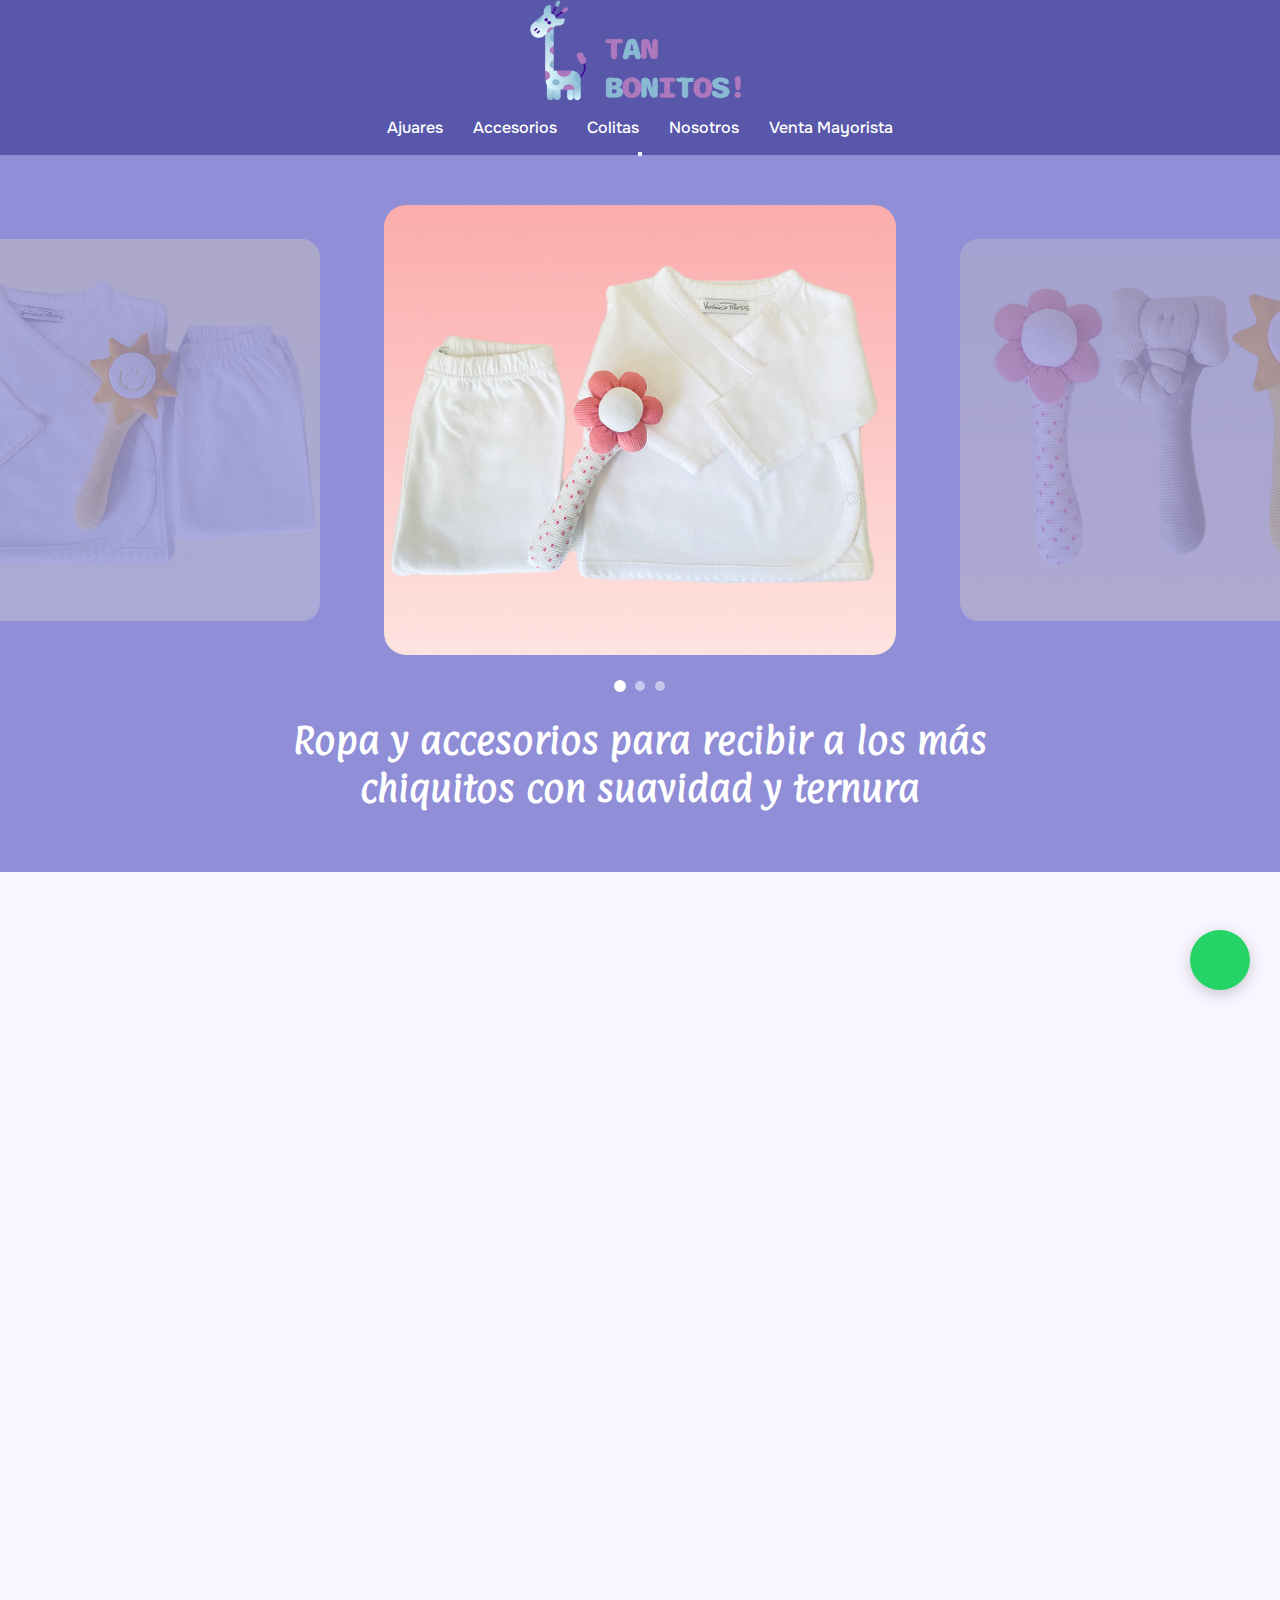
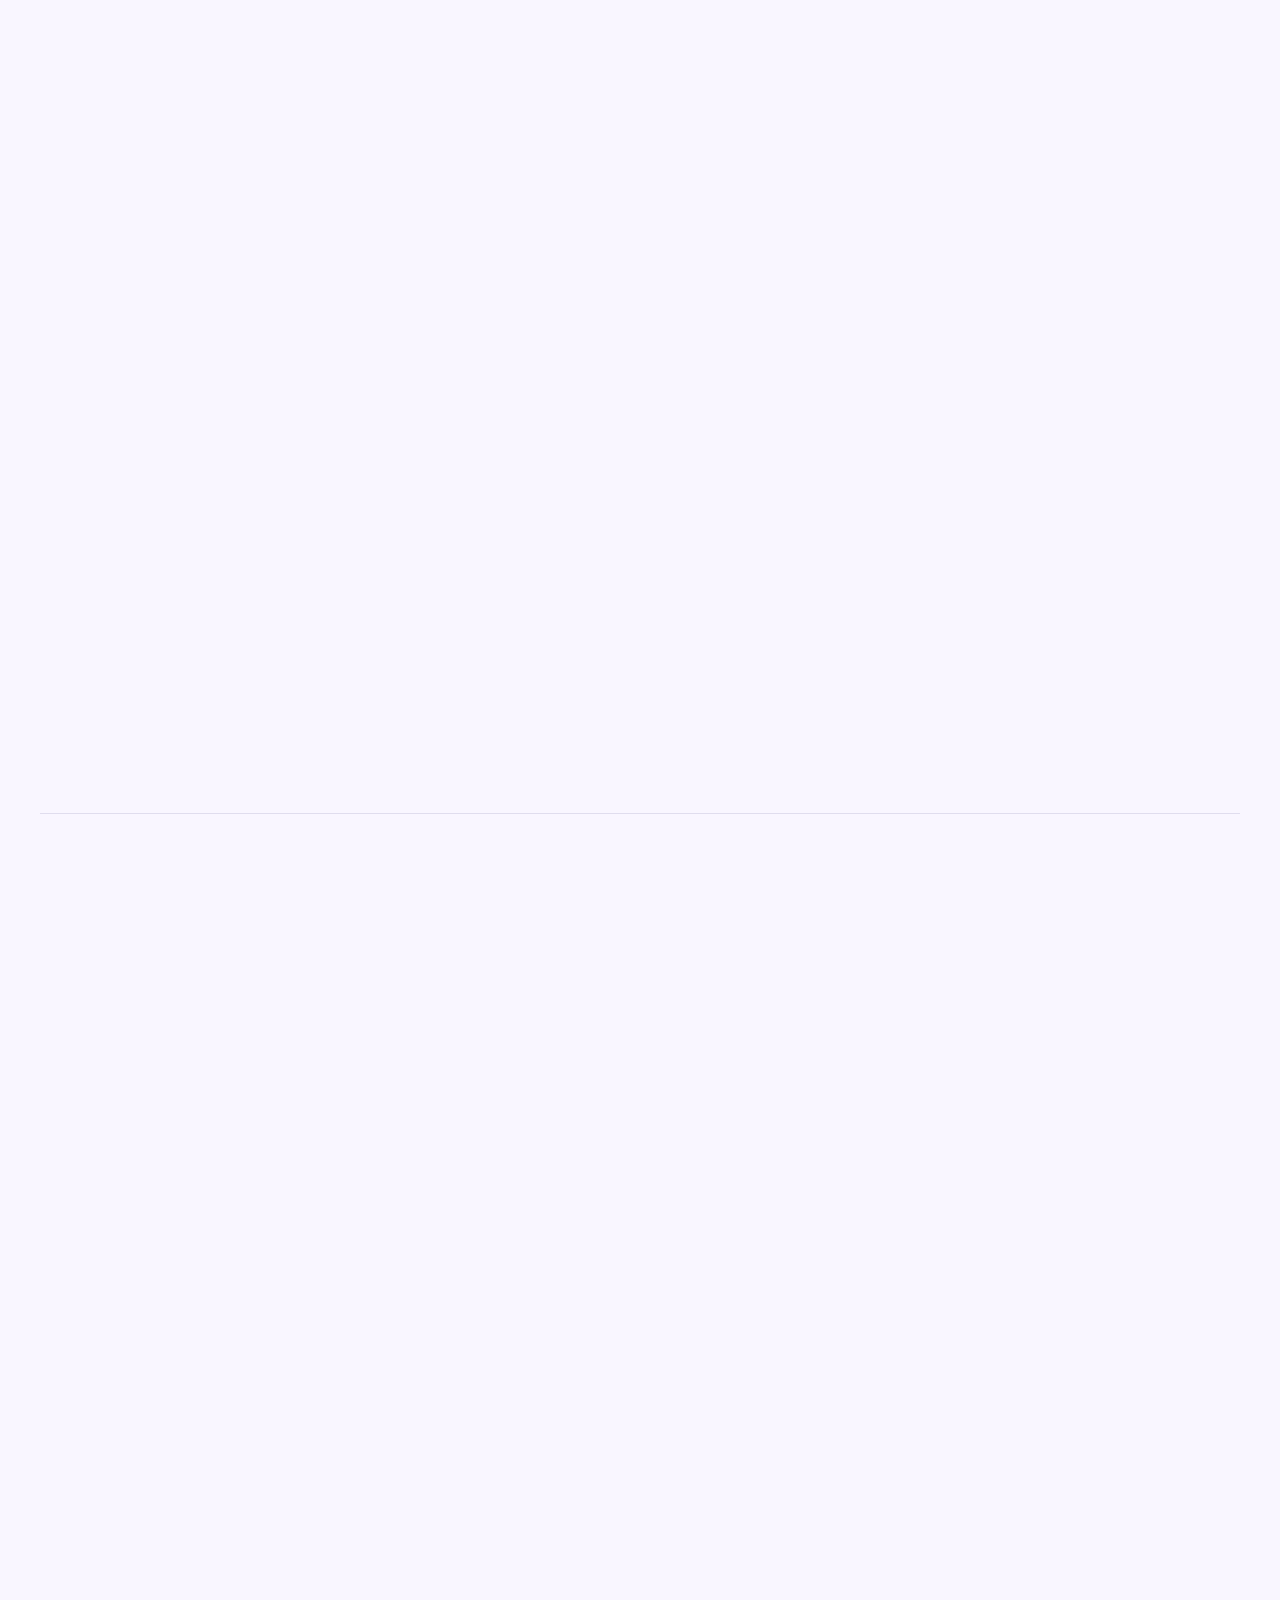
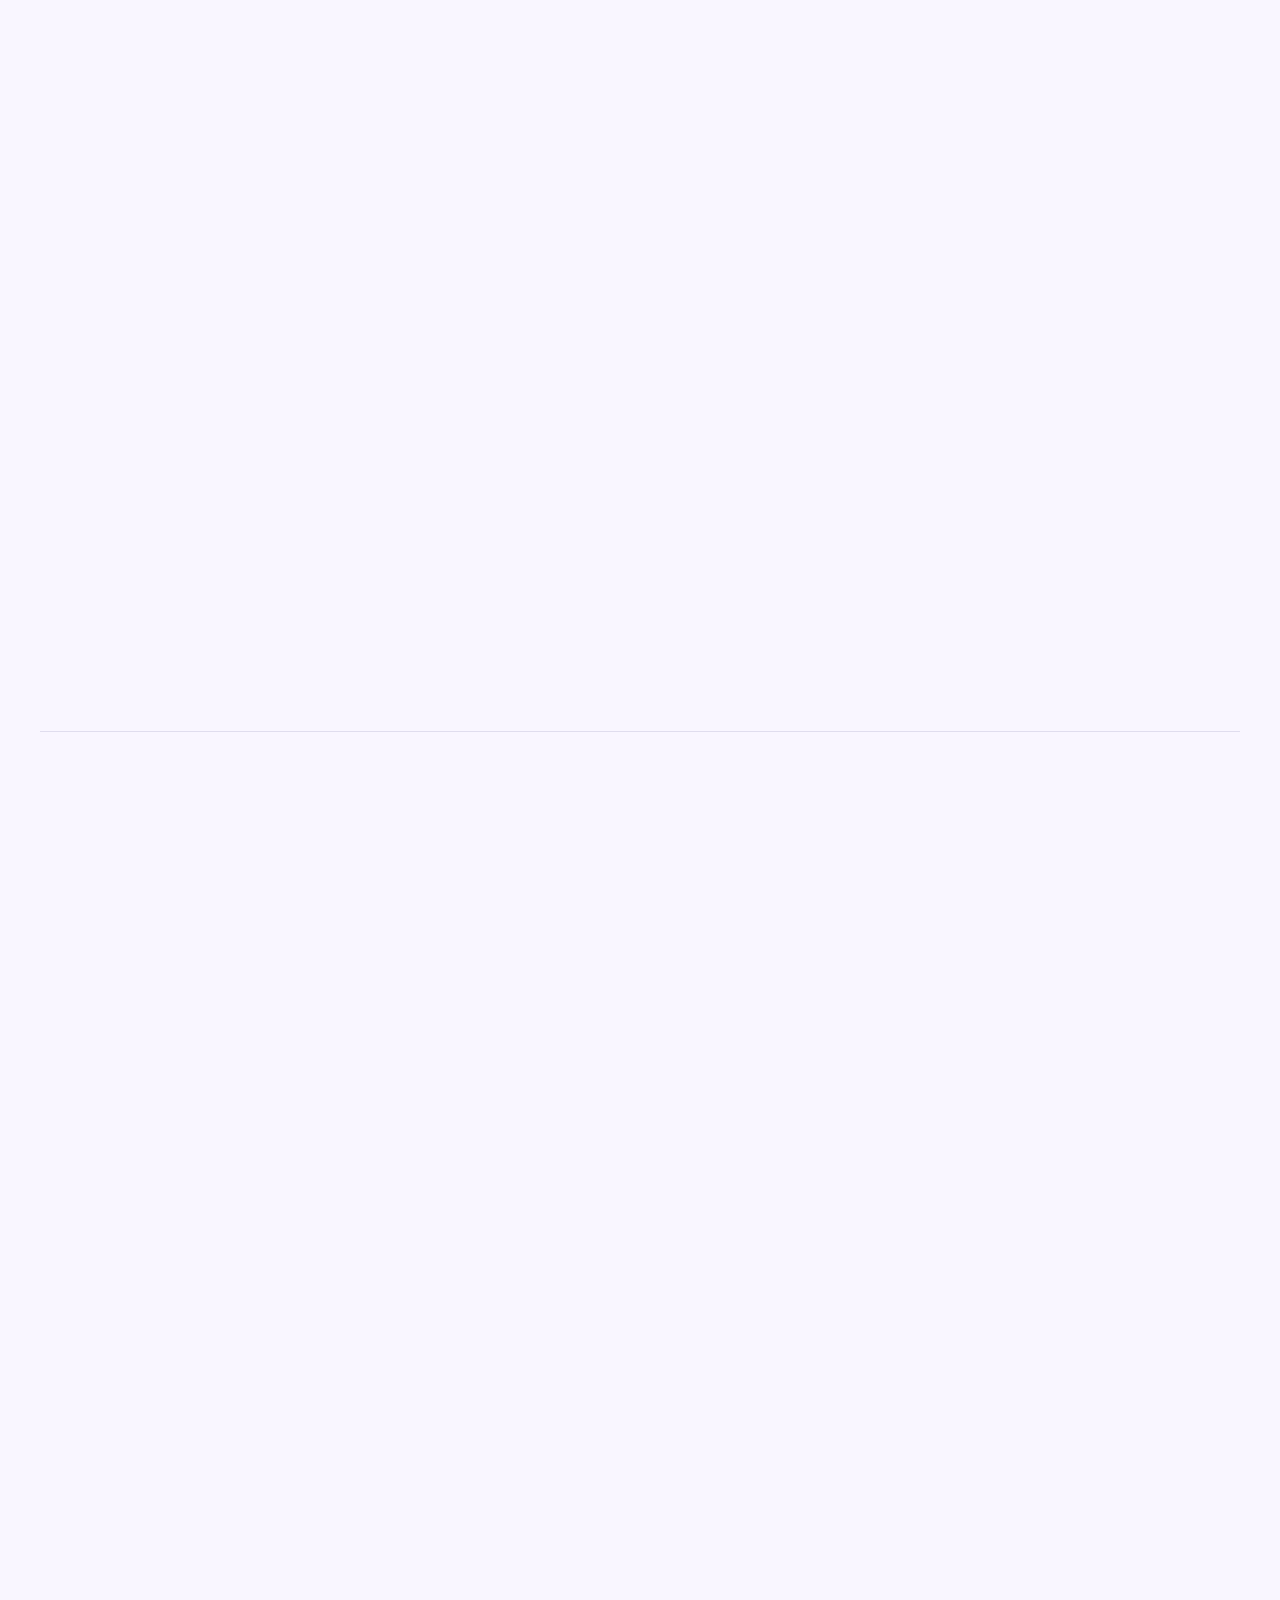
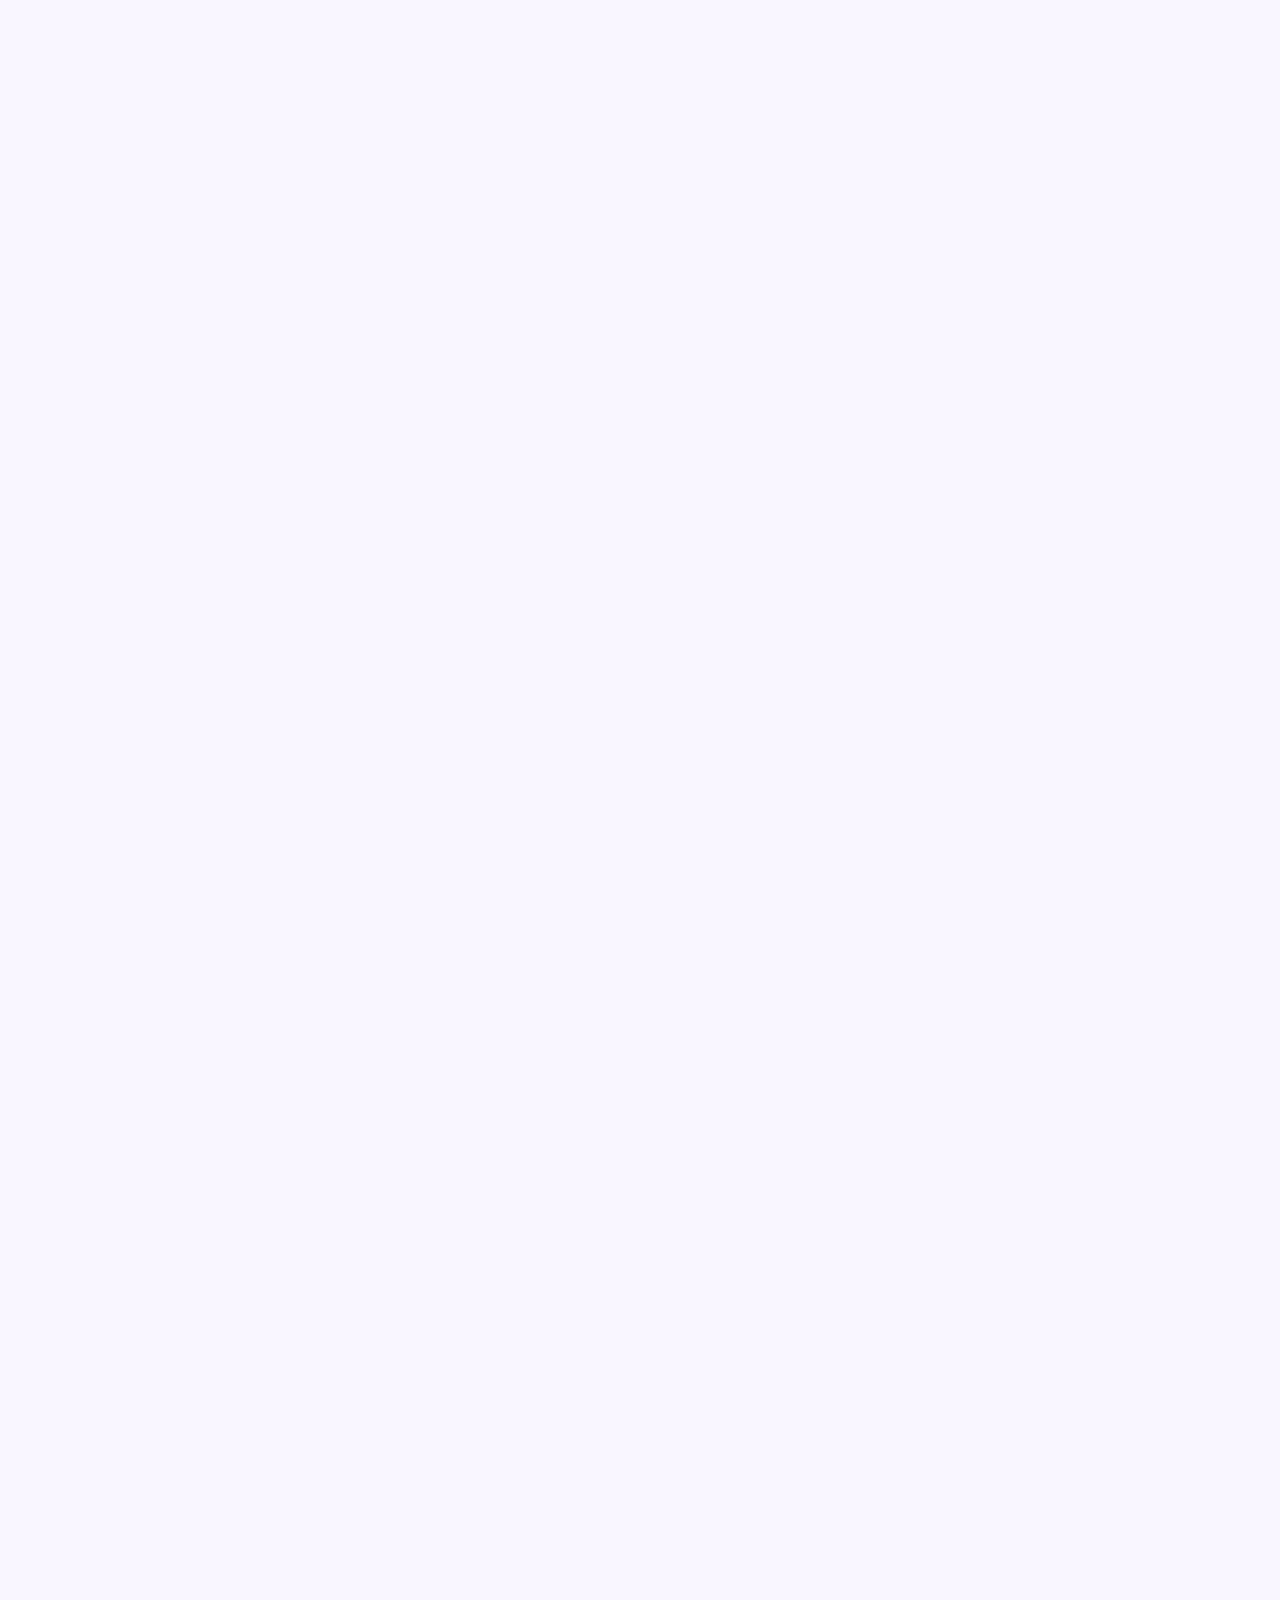
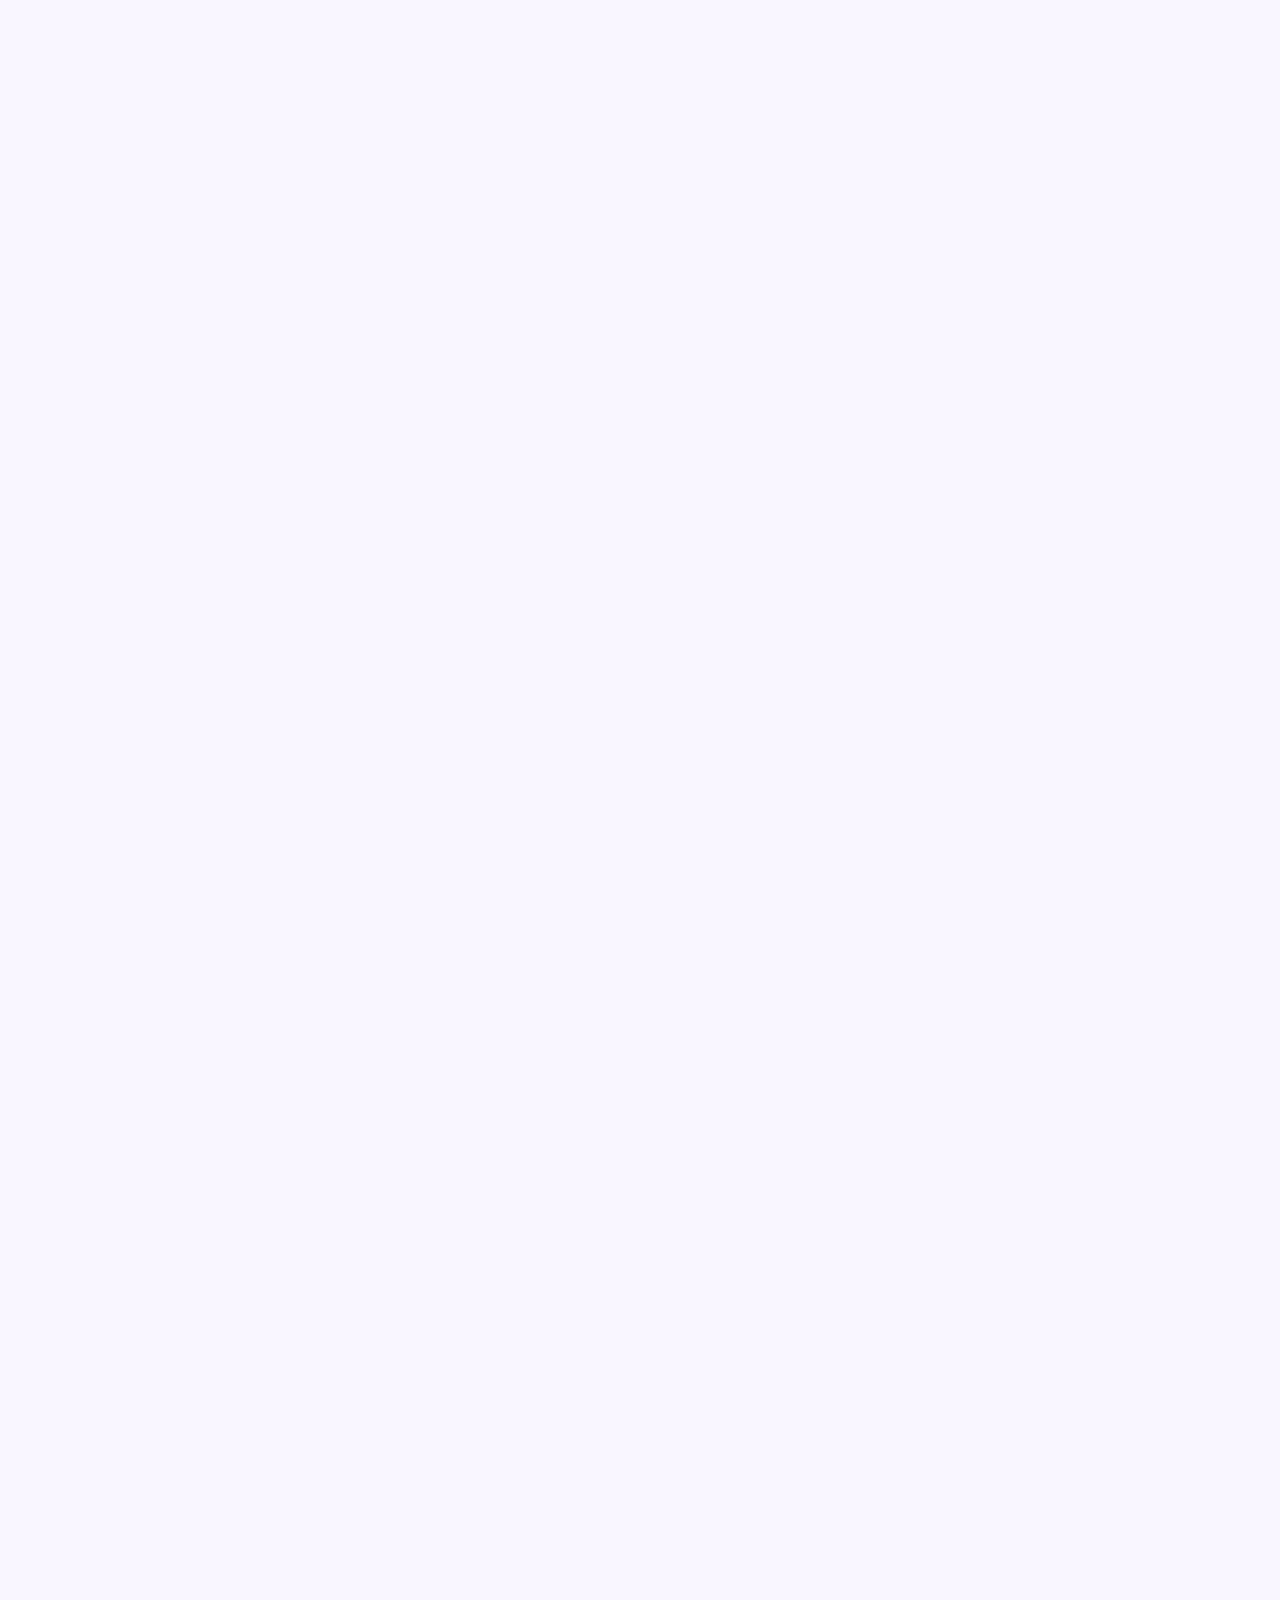
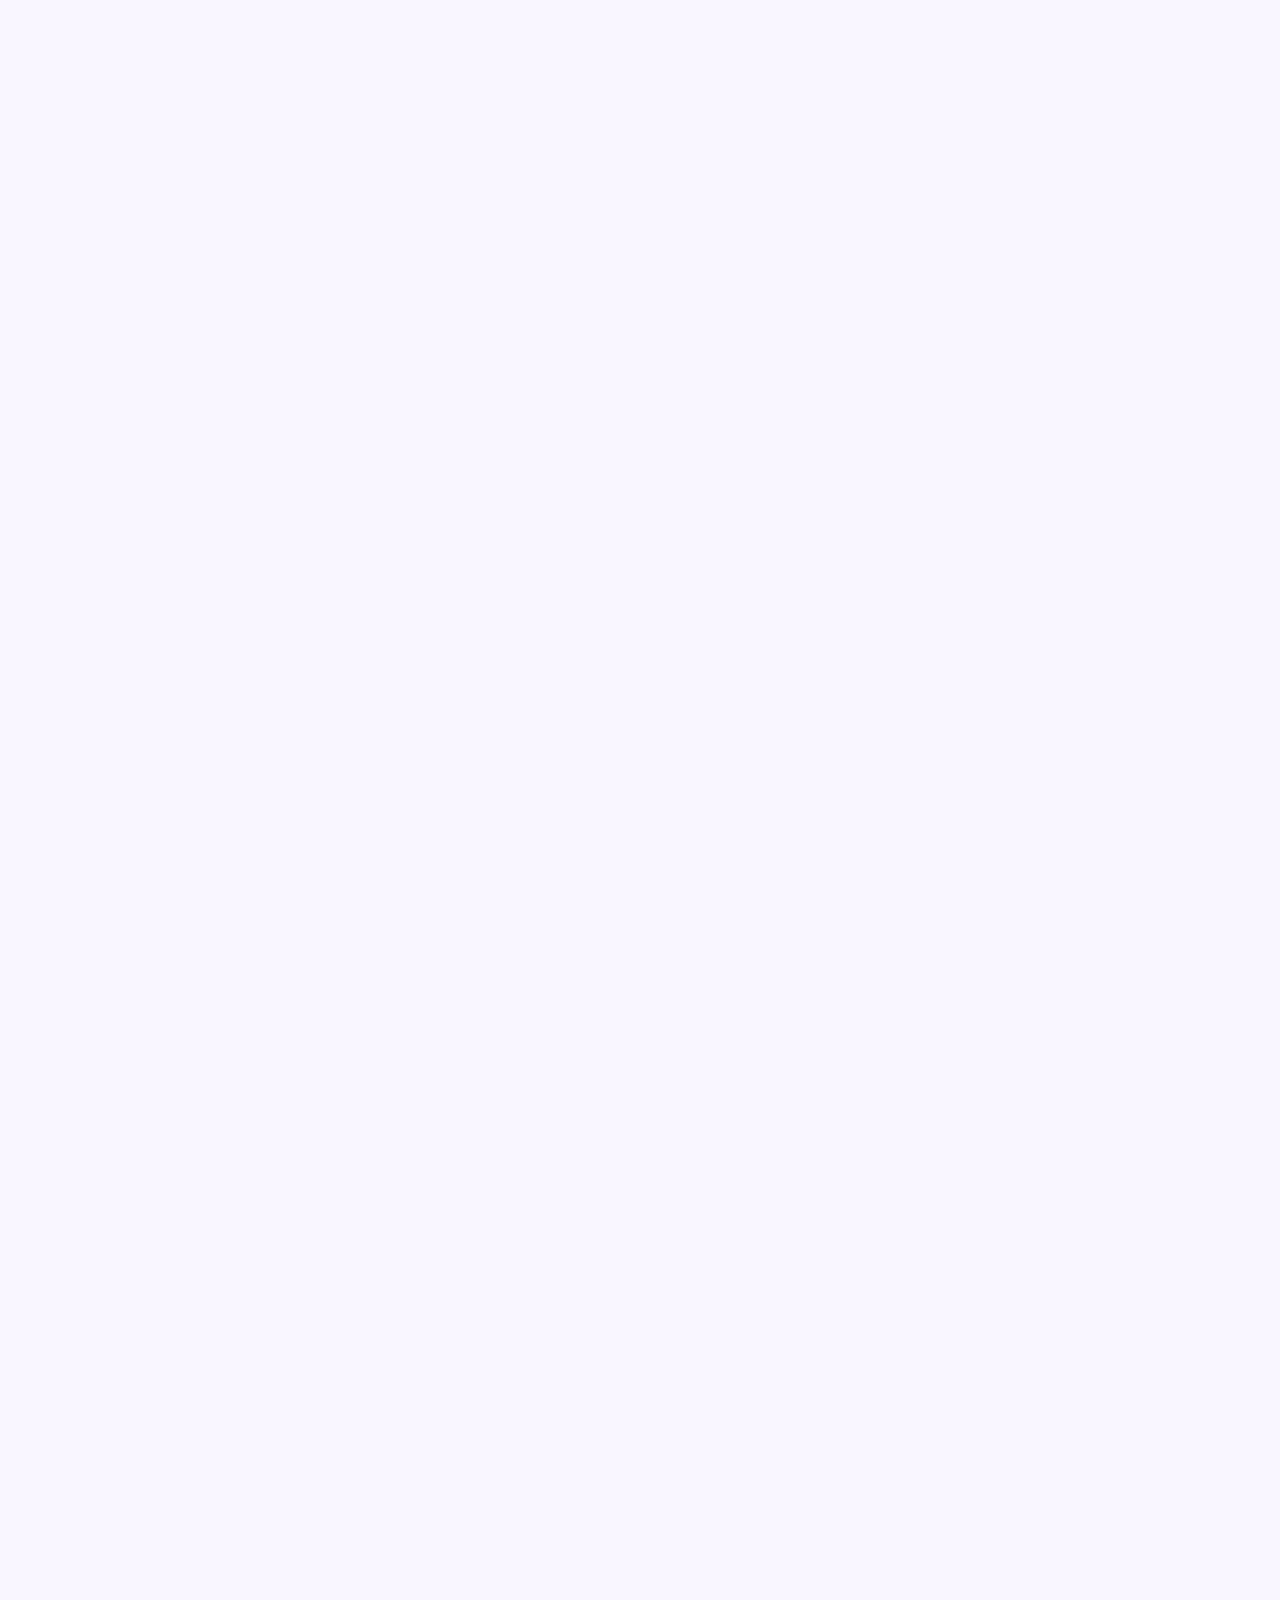
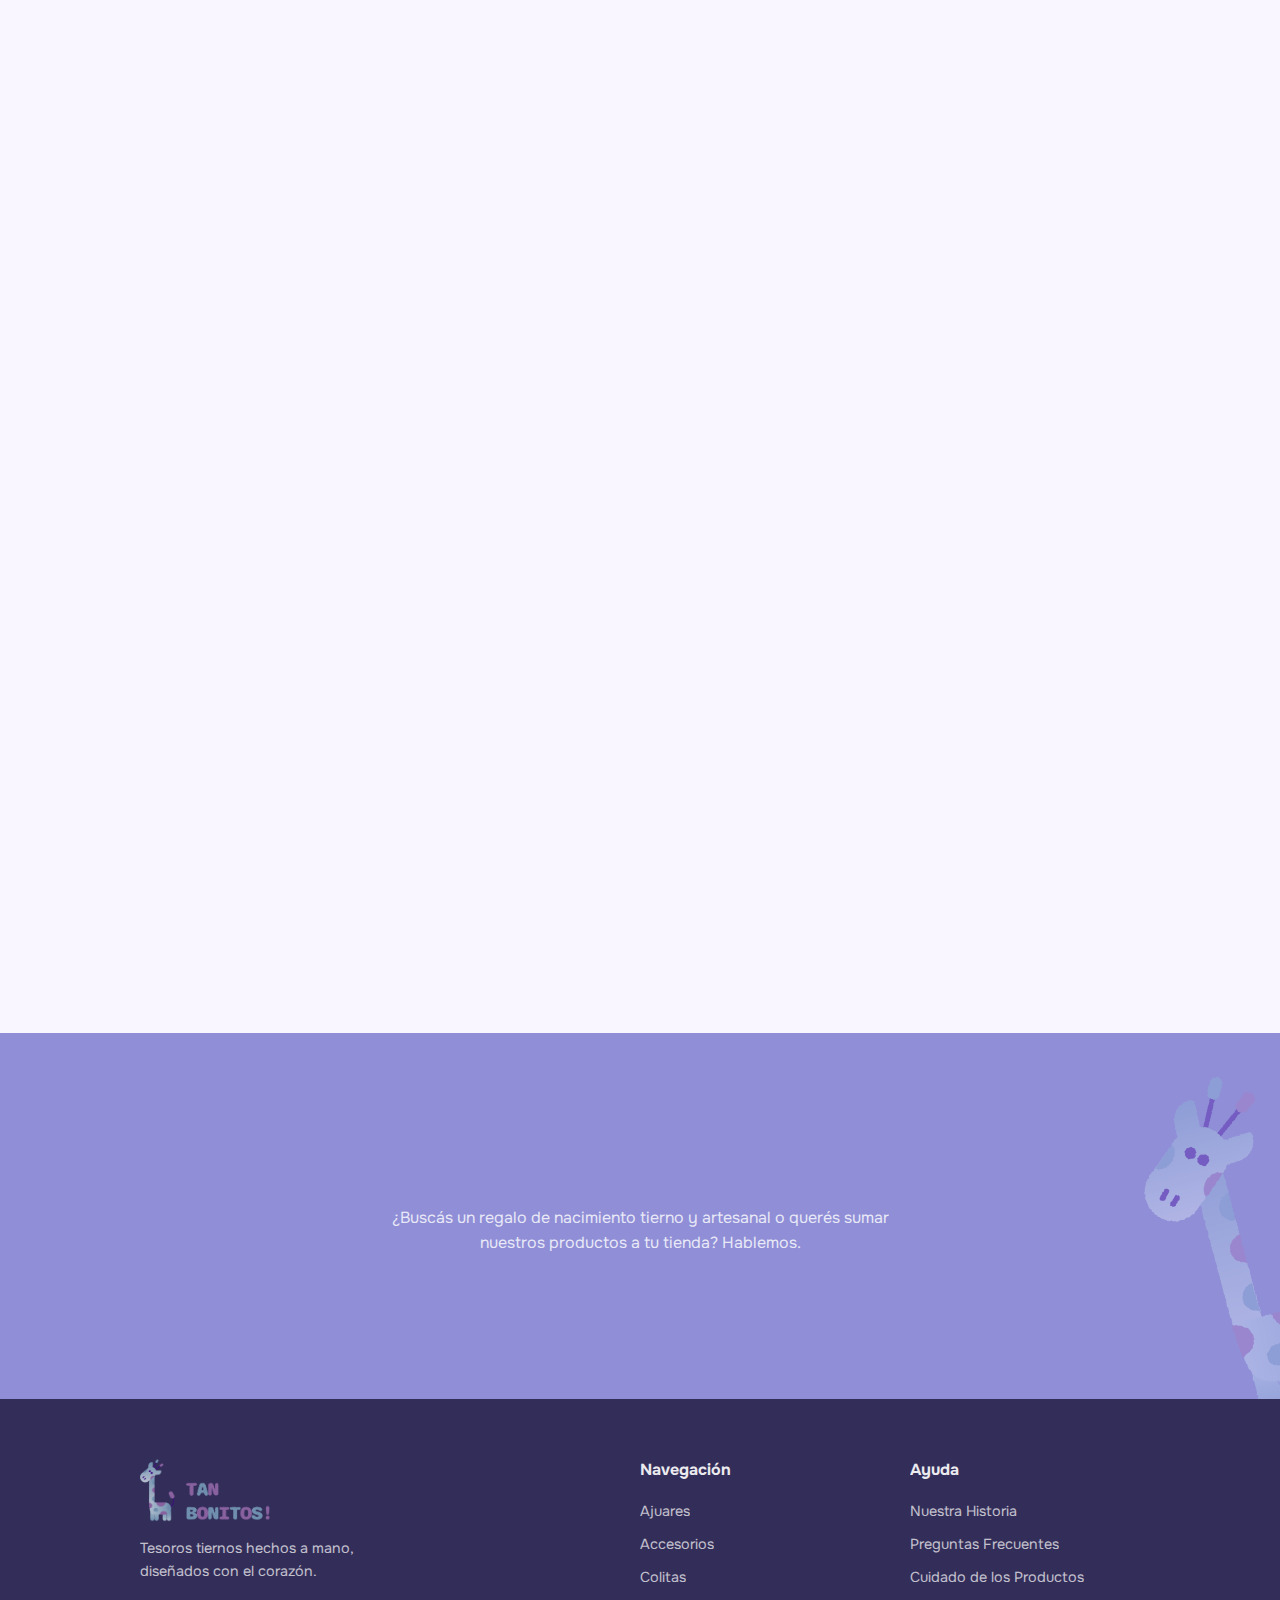
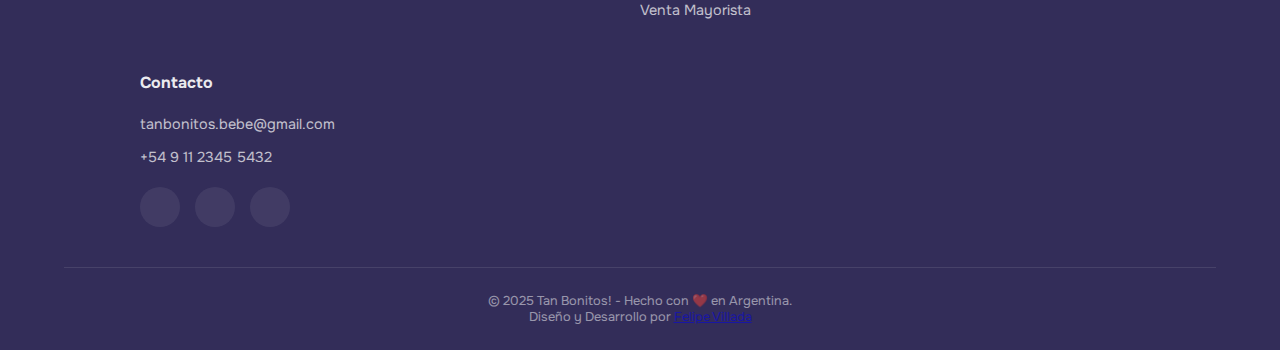
<file: index.html>
<!DOCTYPE html>
<html lang="es">
<head>
    <meta charset="UTF-8">
    <meta name="viewport" content="width=device-width, initial-scale=1.0">
    <title>Tan Bonitos! - Ropa y Accesorios para Bebés Hechos a Mano</title>

    <meta name="description" content="Descubrí la ternura de la ropa y accesorios para bebés de Tan Bonitos!, hechos a mano en Argentina con algodón pima. El regalo de nacimiento perfecto.">

    <meta property="og:title" content="Tan Bonitos! - Ropa y Accesorios para Bebés Hechos a Mano">
    <meta property="og:description" content="Tesoros tiernos hechos a mano, diseñados con el corazón para recibir a los más chiquitos.">
    <meta property="og:image" content="https://www.tanbonitos.com/images/social-share-card.jpg"> 
    <meta property="og:url" content="https://www.tanbonitos.com"> 
    <meta property="og:site_name" content="Tan Bonitos!">
    <meta name="twitter:card" content="summary_large_image">

    <link rel="icon" href="/favicon.ico" sizes="any">
    <link rel="icon" href="images/favicon.svg" type="image/svg+xml">
    <link rel="apple-touch-icon" href="/apple-touch-icon.png">

    <link rel="stylesheet" href="https://cdnjs.cloudflare.com/ajax/libs/font-awesome/6.5.1/css/all.min.css" integrity="sha512-DTOQO9RWCH3ppGqcWaEA1BIZOC6xxalwEsw9c2QQeAIftl+Vegovlnee1c9QX4TctnWMn13TZye+giMm8e2LwA==" crossorigin="anonymous" referrerpolicy="no-referrer" />
    <link rel="stylesheet" href="style.css">
</head>
<body>
    <header>
        <div class="header-container">
            <a href="index.html" class="logo-container" aria-label="Volver a la página de inicio de Tan Bonitos!">
                <img id="logo-img-big" class="logo-img-big" alt="Logo de Tan Bonitos!">
                <img id="logo-img-small" class="logo-img-small" alt="Logo de Tan Bonitos!">
            </a>
            <nav class="main-nav" aria-label="Navegación principal">
                <ul>
                    <li><a href="ajuares.html">Ajuares</a></li>
                    <li><a href="accesorios.html">Accesorios</a></li>
                    <li><a href="colitas.html">Colitas</a></li>
                    <li><a href="nosotros.html">Nosotros</a></li>
                    <li><a href="mayorista.html">Venta Mayorista</a></li> 
                </ul>
            </nav>
            <button class="mobile-nav-toggle" aria-label="Abrir menú de navegación" aria-expanded="false">
                <span class="hamburger-box"><span class="hamburger-inner"></span></span>
            </button>
        </div>
    </header>

    <main>
        <section class="hero">
            <div class="carousel-wrapper reveal">
                <div class="carousel-track"></div>
                <div class="carousel-controls">
                    <button class="carousel-button prev" aria-label="Anterior">❮</button>
                    <button class="carousel-button next" aria-label="Siguiente">❯</button>
                </div>
            </div>
            <div class="carousel-dots reveal"></div>
            <h1 class="hero-subtitle reveal">Ropa y accesorios para recibir a los más chiquitos con suavidad y ternura</h1>
        </section>

        <section id="ajuares" class="product-section">
            <div class="section-header reveal">
                <h2>Ajuares de Nacimiento</h2>
                <p>Material principal: Algodón Pima</p>
                <div class="subtitle-divider"></div>
            </div>
            <div class="product-grid">
                <a href="ajuares.html" class="home-product-card-link">
                    <div class="product-card reveal">
                        <div class="product-card-image"><img data-img-key="ajuarBatita" alt="Ajuar de batita y pantalón"></div>
                        <h3>Set Batita y Pantalón</h3>
                    </div>
                </a>
                <a href="ajuares.html" class="home-product-card-link">
                    <div class="product-card reveal">
                        <div class="product-card-image"><img data-img-key="ajuarGorrito" alt="Set de gorrito y zapatitos"></div>
                        <h3>Set Gorrito y Zapatitos</h3>
                    </div>
                </a>
            </div>
            <div class="section-cta-container reveal">
                <a href="ajuares.html" class="cta-button secondary">Ver todos los Ajuares</a>
            </div>
        </section>

        <hr class="section-divider">

        <section id="accesorios" class="product-section">
            <div class="section-header reveal">
                <h2>Accesorios y Juguetes</h2>
                <p>Hechos a mano, Artesanales, Lavables</p>
                <div class="subtitle-divider"></div>
            </div>
            <div class="product-grid">
                <a href="accesorios.html" class="home-product-card-link">
                    <div class="product-card reveal">
                        <div class="product-card-image"><img data-img-key="accesorioSonajeros" alt="Sonajeros suaves de tela"></div>
                        <h3>Sonajeros Suaves</h3>
                    </div>
                </a>
                <a href="accesorios.html" class="home-product-card-link">
                    <div class="product-card reveal">
                        <div class="product-card-image"><img data-img-key="accesorioPortachupetes" alt="Portachupetes seguros"></div>
                        <h3>Portachupetes Seguros</h3>
                    </div>
                </a>
            </div>
            
            <div class="section-cta-container reveal">
                <a href="accesorios.html" class="cta-button secondary">Ver todos los Accesorios</a>
            </div>
        </section>

        <hr class="section-divider">

        <section id="colitas" class="product-section">
            <div class="section-header reveal">
                <h2>Colitas de Pelo</h2>
                <p>Hechas a mano con flores de tela</p>
                <div class="subtitle-divider"></div>
            </div>
            <div class="product-grid">
                <a href="product-detail.html?product=colita-fucsia" class="home-product-card-link">
                    <div class="product-card reveal"><div class="product-card-image"><img data-img-key="colitaFucsia" alt="Flores Fucsia"></div><h3>Flores Fucsia</h3></div>
                </a>
                <a href="product-detail.html?product=colita-lila" class="home-product-card-link">
                    <div class="product-card reveal"><div class="product-card-image"><img data-img-key="colitaLila" alt="Flores Lila"></div><h3>Flores Lila</h3></div>
                </a>
                <a href="product-detail.html?product=colita-rosa" class="home-product-card-link">
                    <div class="product-card reveal"><div class="product-card-image"><img data-img-key="colitaRosa" alt="Flores Rosa"></div><h3>Flores Rosa</h3></div>
                </a>
                <a href="product-detail.html?product=colita-verde" class="home-product-card-link">
                    <div class="product-card reveal"><div class="product-card-image"><img data-img-key="colitaVerde" alt="Flores Verde"></div><h3>Flores Verde</h3></div>
                </a>
                <a href="product-detail.html?product=colita-turquesa" class="home-product-card-link">
                    <div class="product-card reveal"><div class="product-card-image"><img data-img-key="colitaTurquesa" alt="Flores Turquesa"></div><h3>Flores Turquesa</h3></div>
                </a>
            </div>
            <div class="section-cta-container reveal">
                <a href="colitas.html" class="cta-button secondary">Ver todas las Colitas</a>
            </div>
        </section>

        <section class="testimonial-section">
            <div class="testimonial-content reveal">
                <h2>Lo que dicen de nosotros</h2>
                <blockquote>
                    <p>"¡La calidad es increíble! El ajuar es más suave de lo que imaginé. Fue el regalo de nacimiento perfecto, súper delicado."</p>
                    <footer>— Nombre.</footer>
                </blockquote>
            </div>
        </section>
        
        <section id="contacto-home" class="cta-section">
             <div class="cta-content">
                <h2 class="reveal">Un Regalo Único</h2>
                <p class="reveal">¿Buscás un regalo de nacimiento tierno y artesanal o querés sumar nuestros productos a tu tienda? Hablemos.</p>
                <a id="cta-whatsapp-btn" href="#" class="cta-button reveal" target="_blank">Escribinos por WhatsApp</a>
            </div>
            <img id="cta-giraffe-img" class="cta-giraffe" alt="Ilustración de una jirafa de juguete de Tan Bonitos!">
        </section>
    </main>
    
    <footer class="site-footer">
        <div class="footer-container">
            <div class="footer-column footer-column-brand">
                <a href="index.html" class="footer-logo-link"><img id="footer-logo-img" class="footer-logo" alt="Tan Bonitos! Logo"></a>
                <p class="footer-tagline">Tesoros tiernos hechos a mano, diseñados con el corazón.</p>
            </div>
    
            <div class="footer-column">
                <h3>Navegación</h3>
                <ul>
                    <li><a href="ajuares.html">Ajuares</a></li>
                    <li><a href="accesorios.html">Accesorios</a></li>
                    <li><a href="colitas.html">Colitas</a></li>
                    <li><a href="mayorista.html">Venta Mayorista</a></li>
                </ul>
            </div>
    
            <div class="footer-column">
                <h3>Ayuda</h3>
                <ul>
                    <li><a href="nosotros.html">Nuestra Historia</a></li>
                    <li><a href="nosotros.html#ayuda">Preguntas Frecuentes</a></li>
                    <li><a href="nosotros.html#ayuda">Cuidado de los Productos</a></li>
                </ul>
            </div>

            <div class="footer-column">
                <h3>Contacto</h3>
                <ul class="footer-contact-info">
                    <li><i class="fas fa-envelope"></i><a href="mailto:tanbonitos.bebe@gmail.com">tanbonitos.bebe@gmail.com</a></li>
                    <li><i class="fas fa-phone"></i><a href="tel:+5491123455432">+54 9 11 2345 5432</a></li>
                </ul>
                <div class="footer-socials">
                    <a href="#" target="_blank" aria-label="Instagram"><i class="fab fa-instagram"></i></a>
                    <a href="https://www.facebook.com/profile.php?id=61578784024155" target="_blank" aria-label="Facebook"><i class="fab fa-facebook-f"></i></a>
                    <a href="#" id="footer-whatsapp-link" target="_blank" aria-label="WhatsApp"><i class="fab fa-whatsapp"></i></a>
                </div>
            </div>
        </div>
        <div class="footer-bottom">
            <p>&copy; 2025 Tan Bonitos! - Hecho con ❤️ en Argentina.</p>
            <p class="footer-credit">Diseño y Desarrollo por <a href="https://www.felipevillada.com" target="_blank" rel="noopener noreferrer">Felipe Villada</a></p>
        </div>
    </footer>
    
    <a id="whatsapp-float-btn" href="#" class="whatsapp-float" target="_blank" title="Contactar por WhatsApp">
        <i class="fab fa-whatsapp"></i>
    </a>
    
    <script src="products.js"></script>
    <script src="script.js"></script>
</body>
</html>
</file>
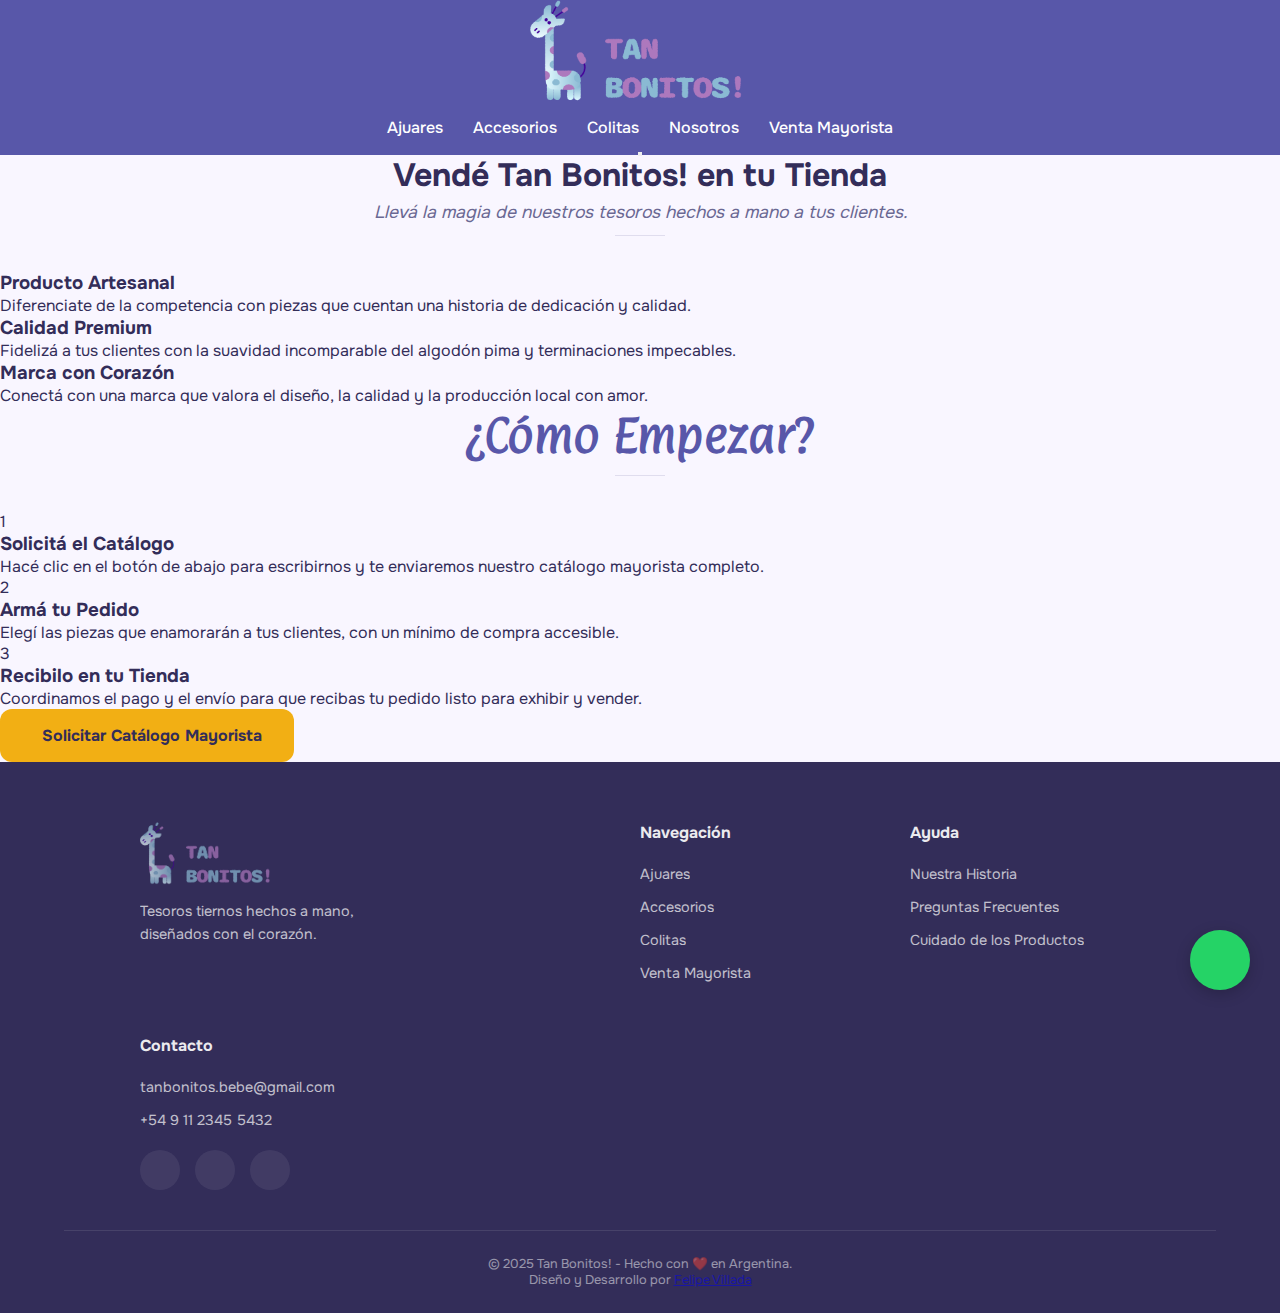
<file: mayorista.html>
<!DOCTYPE html>
<html lang="es">
<head>
    <meta charset="UTF-8">
    <meta name="viewport" content="width=device-width, initial-scale=1.0">
    <title>Venta Mayorista - Tan Bonitos!</title>
    <meta name="description" content="Sumá los productos artesanales de Tan Bonitos! a tu tienda. Contactanos para recibir nuestro catálogo mayorista.">
    <link rel="stylesheet" href="https://cdnjs.cloudflare.com/ajax/libs/font-awesome/6.5.1/css/all.min.css" integrity="sha512-DTOQO9RWCH3ppGqcWaEA1BIZOC6xxalwEsw9c2QQeAIftl+Vegovlnee1c9QX4TctnWMn13TZye+giMm8e2LwA==" crossorigin="anonymous" referrerpolicy="no-referrer" />
    <link rel="stylesheet" href="style.css">
</head>
<body>
    <header>
        <div class="header-container">
            <a href="index.html" class="logo-container" aria-label="Volver a la página de inicio de Tan Bonitos!">
                <img id="logo-img-big" class="logo-img-big" alt="Logo de Tan Bonitos!">
                <img id="logo-img-small" class="logo-img-small" alt="Logo de Tan Bonitos!">
            </a>
            <nav class="main-nav" aria-label="Navegación principal">
                <ul>
                    <li><a href="ajuares.html">Ajuares</a></li>
                    <li><a href="accesorios.html">Accesorios</a></li>
                    <li><a href="colitas.html">Colitas</a></li>
                    <li><a href="nosotros.html">Nosotros</a></li>
                    <li><a href="mayorista.html">Venta Mayorista</a></li>
                </ul>
            </nav>
            <button class="mobile-nav-toggle" aria-label="Abrir menú de navegación" aria-expanded="false">
                <span class="hamburger-box"><span class="hamburger-inner"></span></span>
            </button>
        </div>
    </header>

    <main class="page-main-content">
        <section class="wholesale-hero reveal"></section>

        <section class="wholesale-section">
            <div class="section-header reveal">
                <h1>Vendé Tan Bonitos! en tu Tienda</h1>
                <p>Llevá la magia de nuestros tesoros hechos a mano a tus clientes.</p>
                <div class="subtitle-divider"></div>
            </div>
            <div class="value-prop-grid">
                <div class="value-prop-item reveal">
                    <h3>Producto Artesanal</h3>
                    <p>Diferenciate de la competencia con piezas que cuentan una historia de dedicación y calidad.</p>
                </div>
                <div class="value-prop-item reveal">
                    <h3>Calidad Premium</h3>
                    <p>Fidelizá a tus clientes con la suavidad incomparable del algodón pima y terminaciones impecables.</p>
                </div>
                <div class="value-prop-item reveal">
                    <h3>Marca con Corazón</h3>
                    <p>Conectá con una marca que valora el diseño, la calidad y la producción local con amor.</p>
                </div>
            </div>
        </section>

        <section class="wholesale-section">
            <div class="section-header reveal">
                <h2>¿Cómo Empezar?</h2>
                <div class="subtitle-divider"></div>
            </div>
            <div class="how-it-works">
                <div class="step reveal">
                    <div class="step-number">1</div>
                    <div class="step-text">
                        <h3>Solicitá el Catálogo</h3>
                        <p>Hacé clic en el botón de abajo para escribirnos y te enviaremos nuestro catálogo mayorista completo.</p>
                    </div>
                </div>
                <div class="step reveal">
                    <div class="step-number">2</div>
                    <div class="step-text">
                        <h3>Armá tu Pedido</h3>
                        <p>Elegí las piezas que enamorarán a tus clientes, con un mínimo de compra accesible.</p>
                    </div>
                </div>
                <div class="step reveal">
                    <div class="step-number">3</div>
                    <div class="step-text">
                        <h3>Recibilo en tu Tienda</h3>
                        <p>Coordinamos el pago y el envío para que recibas tu pedido listo para exhibir y vender.</p>
                    </div>
                </div>
            </div>
             <div class="section-cta-container reveal">
                <a id="wholesale-whatsapp-btn" href="#" class="cta-button" target="_blank">
                    <i class="fab fa-whatsapp"></i>
                    Solicitar Catálogo Mayorista
                </a>
            </div>
        </section>
    </main>
    
    <footer class="site-footer">
        <div class="footer-container">
            <div class="footer-column footer-column-brand">
                <a href="index.html" class="footer-logo-link"><img id="footer-logo-img" class="footer-logo" alt="Tan Bonitos! Logo"></a>
                <p class="footer-tagline">Tesoros tiernos hechos a mano, diseñados con el corazón.</p>
            </div>
    
            <div class="footer-column">
                <h3>Navegación</h3>
                <ul>
                    <li><a href="ajuares.html">Ajuares</a></li>
                    <li><a href="accesorios.html">Accesorios</a></li>
                    <li><a href="colitas.html">Colitas</a></li>
                    <li><a href="mayorista.html">Venta Mayorista</a></li>
                </ul>
            </div>
    
            <div class="footer-column">
                <h3>Ayuda</h3>
                <ul>
                    <li><a href="nosotros.html">Nuestra Historia</a></li>
                    <li><a href="nosotros.html#ayuda">Preguntas Frecuentes</a></li>
                    <li><a href="nosotros.html#ayuda">Cuidado de los Productos</a></li>
                </ul>
            </div>

            <div class="footer-column">
                <h3>Contacto</h3>
                <ul class="footer-contact-info">
                    <li><i class="fas fa-envelope"></i><a href="mailto:tanbonitos.bebe@gmail.com">tanbonitos.bebe@gmail.com</a></li>
                    <li><i class="fas fa-phone"></i><a href="tel:+5491123455432">+54 9 11 2345 5432</a></li>
                </ul>
                <div class="footer-socials">
                    <a href="#" target="_blank" aria-label="Instagram"><i class="fab fa-instagram"></i></a>
                    <a href="https://www.facebook.com/profile.php?id=61578784024155" target="_blank" aria-label="Facebook"><i class="fab fa-facebook-f"></i></a>
                    <a href="#" id="footer-whatsapp-link" target="_blank" aria-label="WhatsApp"><i class="fab fa-whatsapp"></i></a>
                </div>
            </div>
        </div>
        <div class="footer-bottom">
            <p>&copy; 2025 Tan Bonitos! - Hecho con ❤️ en Argentina.</p>
            <p class="footer-credit">Diseño y Desarrollo por <a href="https://www.felipevillada.com" target="_blank" rel="noopener noreferrer">Felipe Villada</a></p>
        </div>
    </footer>
    
    <a id="whatsapp-float-btn" href="#" class="whatsapp-float" target="_blank" title="Contactar por WhatsApp">
        <i class="fab fa-whatsapp"></i>
    </a>

    <script src="products.js"></script>
    <script src="script.js"></script>
</body>
</html>
</file>
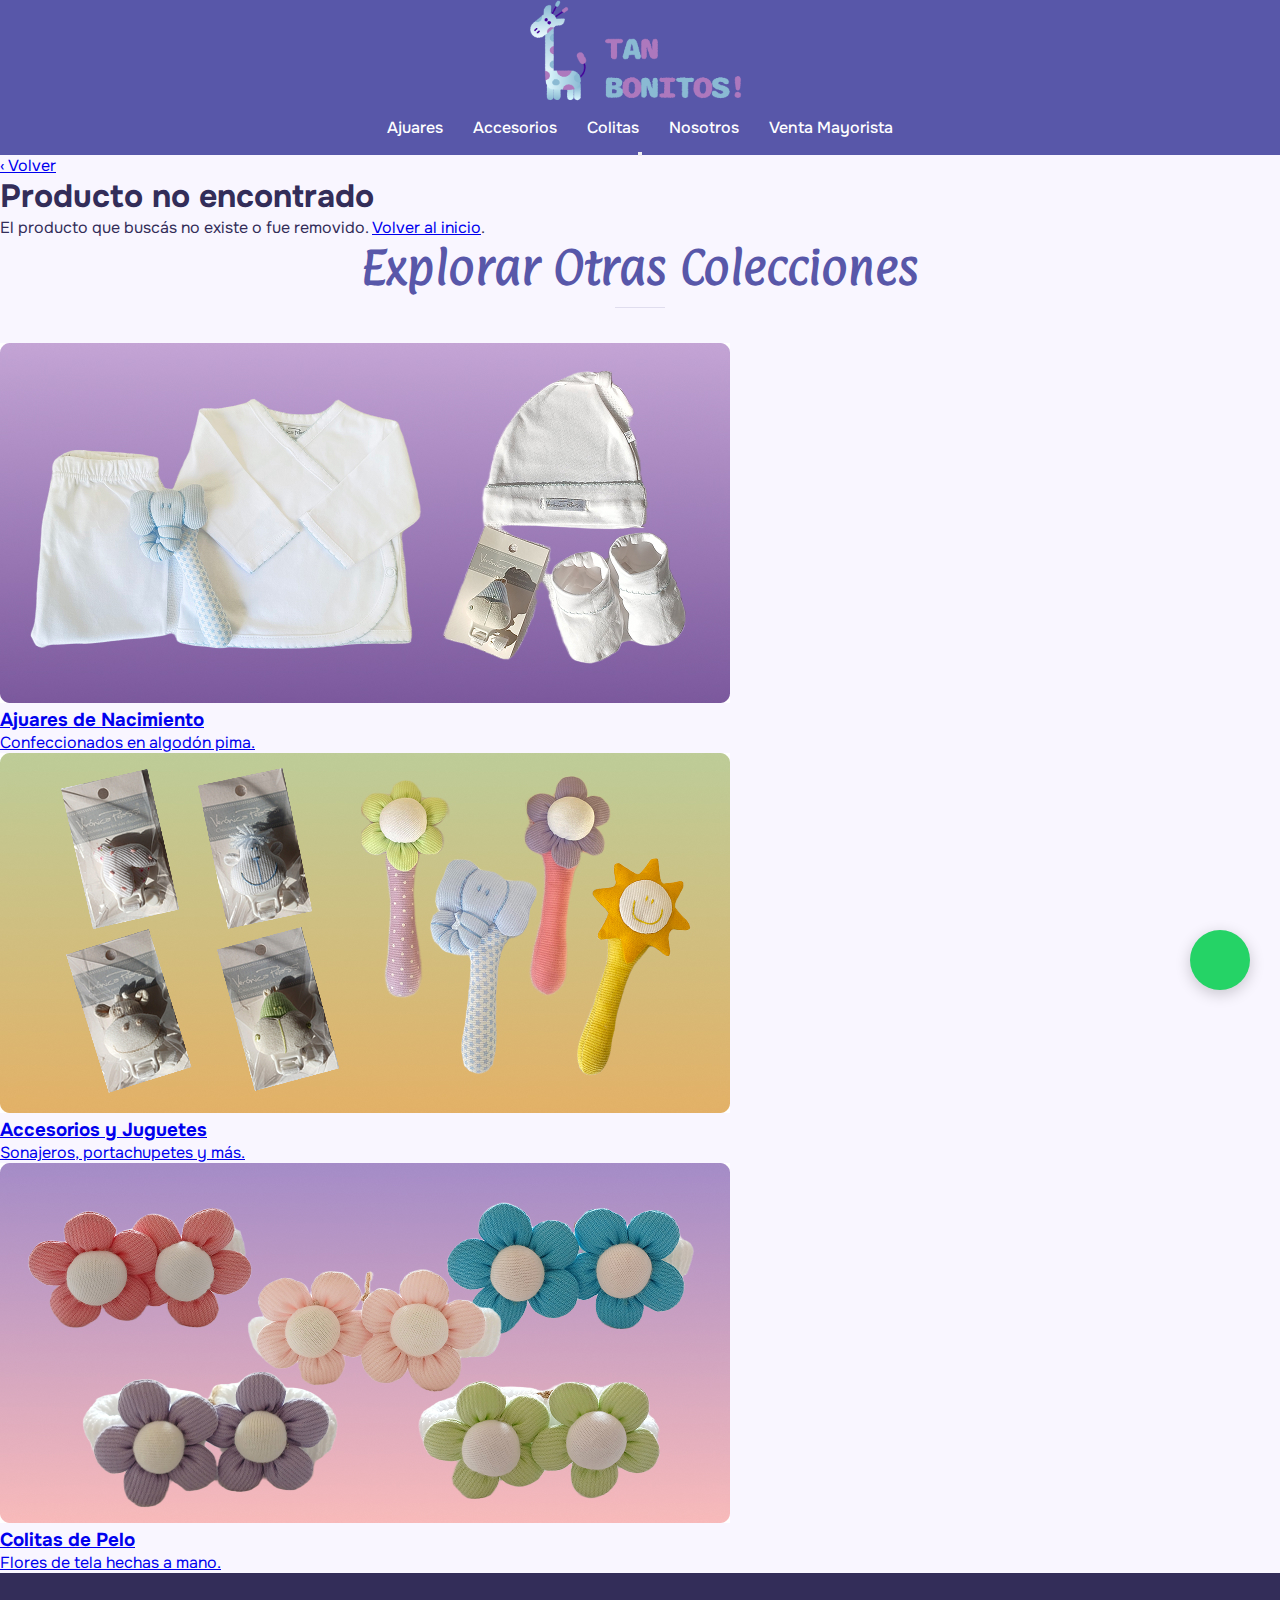
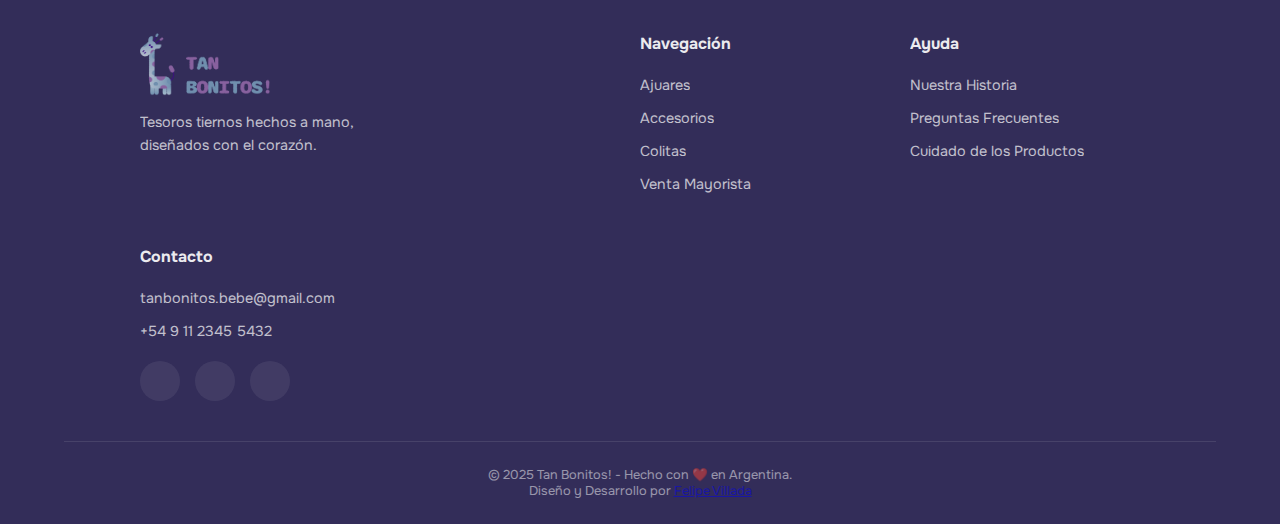
<file: product-detail.html>
<!DOCTYPE html>
<html lang="es">
<head>
    <meta charset="UTF-8">
    <meta name="viewport" content="width=device-width, initial-scale=1.0">
    <title>Cargando producto... - Tan Bonitos!</title>
    <meta name="description" content="Detalles de un producto artesanal de Tan Bonitos!.">
    <link rel="stylesheet" href="https://cdnjs.cloudflare.com/ajax/libs/font-awesome/6.5.1/css/all.min.css" integrity="sha512-DTOQO9RWCH3ppGqcWaEA1BIZOC6xxalwEsw9c2QQeAIftl+Vegovlnee1c9QX4TctnWMn13TZye+giMm8e2LwA==" crossorigin="anonymous" referrerpolicy="no-referrer" />
    <link rel="stylesheet" href="style.css">
</head>
<body>
    <header>
        <div class="header-container">
            <a href="index.html" class="logo-container" aria-label="Volver a la página de inicio de Tan Bonitos!">
                <img id="logo-img-big" class="logo-img-big" alt="Logo de Tan Bonitos!">
                <img id="logo-img-small" class="logo-img-small" alt="Logo de Tan Bonitos!">
            </a>
            <nav class="main-nav" aria-label="Navegación principal">
                <ul>
                    <li><a href="ajuares.html">Ajuares</a></li>
                    <li><a href="accesorios.html">Accesorios</a></li>
                    <li><a href="colitas.html">Colitas</a></li>
                    <li><a href="nosotros.html">Nosotros</a></li>
                    <li><a href="mayorista.html">Venta Mayorista</a></li> 
                </ul>
            </nav>
            <button class="mobile-nav-toggle" aria-label="Abrir menú de navegación" aria-expanded="false">
                <span class="hamburger-box"><span class="hamburger-inner"></span></span>
            </button>
        </div>
    </header>

    <main id="main-content" class="page-main-content">
        <div class="breadcrumb-container">
            <a id="breadcrumb-link" href="index.html" class="breadcrumb-link">‹ Volver</a>
        </div>
        
        <div id="pdp-dynamic-content">
            <div class="pdp-container">
                <div class="pdp-gallery">
                    <div class="pdp-main-image-wrapper">
                        <div class="pdp-placeholder"></div>
                        <img id="pdp-main-image" src="" alt="Vista principal del producto" style="display:none;">
                    </div>
                    <div id="pdp-thumbnails" class="pdp-thumbnails">
                    </div>
                </div>

                <div class="pdp-info">
                    <h1 id="pdp-name">Cargando...</h1>
                    <p id="pdp-price" class="pdp-price"></p>
                    <div id="pdp-description" class="pdp-description">
                        <p>Cargando detalles del producto...</p>
                    </div>
                    
                    <div id="pdp-details-section" class="pdp-details-section">
                        <h3>Detalles</h3>
                        <ul id="pdp-details-list">
                        </ul>
                    </div>

                    <a id="pdp-whatsapp-btn" href="#" class="cta-button pdp-cta" target="_blank">
                        <i class="fab fa-whatsapp"></i>
                        Consultar por este producto
                    </a>
                </div>
            </div>
        </div>
        
        <section id="related-products-section" class="product-section related-products">
            <div class="section-header">
                <h2>También te puede interesar...</h2>
                <div class="subtitle-divider"></div>
            </div>
            <div class="product-grid" id="related-products-grid">
            </div>
        </section>

        <section class="other-collections">
            <div class="section-header">
                <h2>Explorar Otras Colecciones</h2>
                <div class="subtitle-divider"></div>
            </div>
            <div class="other-collections-grid">
                <a href="ajuares.html" class="collection-card reveal">
                    <div class="collection-card-image"><img data-img-key="ajuar" alt="Ajuar de batita y pantalón"></div>
                    <div class="collection-card-text">
                        <h3>Ajuares de Nacimiento</h3>
                        <p>Confeccionados en algodón pima.</p>
                    </div>
                </a>
                <a href="accesorios.html" class="collection-card reveal">
                    <div class="collection-card-image"><img data-img-key="accesorio" alt="Sonajeros suaves de tela"></div>
                    <div class="collection-card-text">
                        <h3>Accesorios y Juguetes</h3>
                        <p>Sonajeros, portachupetes y más.</p>
                    </div>
                </a>
                <a href="colitas.html" class="collection-card reveal">
                    <div class="collection-card-image"><img data-img-key="colita" alt="Colitas de pelo con flores de tela"></div>
                    <div class="collection-card-text">
                        <h3>Colitas de Pelo</h3>
                        <p>Flores de tela hechas a mano.</p>
                    </div>
                </a>
            </div>
        </section>
    </main>
    
    <footer class="site-footer">
        <div class="footer-container">
            <div class="footer-column footer-column-brand">
                <a href="index.html" class="footer-logo-link"><img id="footer-logo-img" class="footer-logo" alt="Tan Bonitos! Logo"></a>
                <p class="footer-tagline">Tesoros tiernos hechos a mano, diseñados con el corazón.</p>
            </div>
    
            <div class="footer-column">
                <h3>Navegación</h3>
                <ul>
                    <li><a href="ajuares.html">Ajuares</a></li>
                    <li><a href="accesorios.html">Accesorios</a></li>
                    <li><a href="colitas.html">Colitas</a></li>
                    <li><a href="mayorista.html">Venta Mayorista</a></li>
                </ul>
            </div>
    
            <div class="footer-column">
                <h3>Ayuda</h3>
                <ul>
                    <li><a href="nosotros.html">Nuestra Historia</a></li>
                    <li><a href="nosotros.html#ayuda">Preguntas Frecuentes</a></li>
                    <li><a href="nosotros.html#ayuda">Cuidado de los Productos</a></li>
                </ul>
            </div>

            <div class="footer-column">
                <h3>Contacto</h3>
                <ul class="footer-contact-info">
                    <li><i class="fas fa-envelope"></i><a href="mailto:tanbonitos.bebe@gmail.com">tanbonitos.bebe@gmail.com</a></li>
                    <li><i class="fas fa-phone"></i><a href="tel:+5491123455432">+54 9 11 2345 5432</a></li>
                </ul>
                <div class="footer-socials">
                    <a href="#" target="_blank" aria-label="Instagram"><i class="fab fa-instagram"></i></a>
                    <a href="https://www.facebook.com/profile.php?id=61578784024155" target="_blank" aria-label="Facebook"><i class="fab fa-facebook-f"></i></a>
                    <a href="#" id="footer-whatsapp-link" target="_blank" aria-label="WhatsApp"><i class="fab fa-whatsapp"></i></a>
                </div>
            </div>
        </div>
        <div class="footer-bottom">
            <p>&copy; 2025 Tan Bonitos! - Hecho con ❤️ en Argentina.</p>
            <p class="footer-credit">Diseño y Desarrollo por <a href="https://www.felipevillada.com" target="_blank" rel="noopener noreferrer">Felipe Villada</a></p>
        </div>
    </footer>
    
    <a id="whatsapp-float-btn" href="#" class="whatsapp-float" target="_blank" title="Contactar por WhatsApp">
        <i class="fab fa-whatsapp"></i>
    </a>

    <script src="products.js"></script>
    <script src="script.js"></script>
</body>
</html>
</file>
<file: style.css>
@import url('https://fonts.googleapis.com/css2?family=Paprika&family=Onest:wght@400;500;700&display=swap');
:root {
    --bg-cream: #F9F6FF;
    --hero-bg: #8F8ED7;
    --brand-purple: #5857A9;
    --dark-purple: #332D59;
    --text-dark: #332D59;
    --text-body: #6A6893;
    --yellow-cta: #F2AF14;
    --white: #FFFFFF;
    --divider-light: #E0DDEE;
    --font-title: 'Paprika', cursive;
    --font-body: 'Onest', sans-serif;
}
* { margin: 0; padding: 0; box-sizing: border-box; }
html { scroll-behavior: smooth; }
body {
    font-family: var(--font-body);
    background-color: var(--bg-cream);
    color: var(--text-dark);
    overflow-x: hidden;
    -webkit-font-smoothing: antialiased;
    -moz-osx-font-smoothing: grayscale;
}
header {
    background-color: var(--brand-purple);
    height: 155px;
    position: sticky; top: 0; z-index: 1000;
    display: flex;
    align-items: center;
    padding: 0 5%;
    transition: all 0.4s cubic-bezier(0.25, 0.8, 0.25, 1);
}
.header-container {
    width: 100%;
    max-width: 1200px;
    margin: auto;
    text-align: center;
    transition: all 0.4s ease;
}
.logo-container {
    display: flex; justify-content: center; align-items: center; gap: 15px;
    margin-bottom: 15px; text-decoration: none; transition: all 0.4s ease;
}
.logo-img { width: 50px; }
.logo-img-big { display: block; transition: all 0.4s ease; max-width: 220px; }
.logo-img-small { display: none; width: 220px; }
.scrolled .logo-img-big { display: none; }
.scrolled .logo-img-small { display: block; }
.logo-text { font-family: var(--font-title); font-size: 2.5rem; color: var(--white); display: none; }
.scrolled .logo-text { display: block; font-family: var(--font-body); font-weight: 700; font-size: 1.5rem; color: var(--brand-purple); }
nav { position: relative; }
nav ul { list-style: none; display: flex; justify-content: center; gap: 20px; }
nav a {
    position: relative;
    text-decoration: none; color: var(--white); font-weight: 500; font-size: 1rem;
    transition: color 0.4s ease;
    padding: 5px;
}
nav a::before {
    content: ''; position: absolute;
    top: 0; left: 0; right: 0; bottom: 0;
    border-radius: 8px; border: 2px solid rgba(255,255,255,0.5);
    opacity: 0; transform: scale(1.1);
    transition: all 0.3s cubic-bezier(0.25, 0.8, 0.25, 1);
}
nav a:hover::before { opacity: 1; transform: scale(1); }
header.scrolled {
    height: 80px;
    background-color: var(--brand-purple);
    backdrop-filter: blur(10px);
}
header.scrolled .header-container {
    display: flex;
    justify-content: space-between;
    align-items: center;
}
header.scrolled .logo-container { margin-bottom: 0; gap: 12px; }
header.scrolled nav a { color: var(--white); }
header.scrolled nav a::before { border-color: var(--hero-bg); }
.hero { background-color: var(--hero-bg); padding: 50px 0 60px; text-align: center; overflow: hidden; }
.carousel-wrapper { position: relative; max-width: 40vw; height: 450px; margin: auto; user-select: none; }
.carousel-track { position: relative; width: 100%; height: 100%; }
.carousel-slide { position: absolute; top: 0; width: 100%; height: 100%; transition: transform 0.6s cubic-bezier(0.25, 0.8, 0.25, 1), opacity 0.6s ease; }
.carousel-slide img { width: 100%; height: 100%; object-fit: cover; border-radius: 22px; }
.carousel-controls { position: absolute; top: 50%; width: 110%; left: -5%; display: flex; justify-content: space-between; transform: translateY(-50%); pointer-events: none; opacity: 0; transition: opacity 0.3s ease; }
.carousel-wrapper:hover .carousel-controls { opacity: 1; }
.carousel-button {
    background: rgba(255,255,255,0.7); border: none; border-radius: 50%;
    width: 45px; height: 45px; cursor: pointer; color: var(--brand-purple);
    font-size: 1.5rem; pointer-events: all; transition: transform 0.3s ease;
}
.carousel-button:hover { transform: scale(1.1); }
.carousel-dots { margin-top: 20px; }
.dot { display: inline-block; width: 10px; height: 10px; border-radius: 50%; background-color: rgba(255, 255, 255, 0.5); margin: 0 5px; cursor: pointer; transition: all 0.3s ease; }
.dot.active { background-color: var(--white); transform: scale(1.2); }
.hero-subtitle { font-family: var(--font-title); font-size: 2rem; color: var(--white); max-width: 700px; margin: 20px auto 0; line-height: 1.5; }
.product-section { padding: 80px 5%; max-width: 1200px; margin: auto; margin-bottom: 40px;}
.section-header { text-align: center; margin-bottom: 35px; }
.section-header h2 { font-family: var(--font-title); font-size: 2.5rem; color: var(--brand-purple); }
.section-header p { font-family: var(--font-body); font-style: italic; font-size: 1.1rem; color: var(--text-body); margin-top: 5px; }
.subtitle-divider { width: 50px; height: 1px; background-color: var(--divider-light); margin: 12px auto 0; }
.product-grid { display: grid; gap: 35px; }
.grid-ajuares-row { display: grid; grid-template-columns: 1fr 1fr; gap: 35px; margin-bottom: 5px; }
.grid-accesorios { grid-template-columns: 1fr 1fr; }
.grid-colitas { grid-template-columns: repeat(5, 1fr); }
.product-card { text-align: center; }
.product-card-image { width: 100%; border-radius: 24px; margin-bottom: 5px; overflow: hidden; transition: transform 0.4s cubic-bezier(0.25, 0.8, 0.25, 1); }
.product-card:hover .product-card-image { transform: scale(1.03); }
.product-card-image img { width: 100%; display: block; }
.product-card h3 { font-family: var(--font-title); font-size: 1.2rem; color: var(--text-dark); font-weight: 400; }
.section-divider { border: 0; height: 1px; background-color: var(--divider-light); margin: 10px auto; max-width: 1200px; }
.cta-section { background-color: var(--hero-bg); padding: 80px 5%; text-align: center; color: var(--white); position: relative; overflow: hidden; }
.cta-content { max-width: 550px; margin: auto; position: relative; z-index: 1; }
.cta-section h2 { font-family: var(--font-title); font-size: 2.5rem; }
.cta-section p { font-family: var(--font-body); margin: 15px auto 30px; font-size: 1rem; line-height: 1.6; opacity: 0.8; }
.cta-button {
    display: inline-flex; align-items: center; gap: 10px; background-color: var(--yellow-cta);
    padding: 16px 32px; border-radius: 12px; text-decoration: none;
    color: var(--text-dark); font-weight: 700; font-size: 1rem; transition: transform 0.3s ease;
}
.cta-button:hover { transform: scale(1.05); }
.cta-giraffe { position: absolute; bottom: -20px; right: -80px; width: 200px; opacity: 0.35; transform: rotate(-15deg); }
footer {
    background-color: var(--dark-purple);
    color: var(--white);
    padding: 60px 5% 25px;
}
.footer-container {
    max-width: 1000px;
    margin: 0 auto 40px auto;
    display: grid;
    grid-template-columns: 2fr 1fr 1fr;
    gap: 40px;
    align-items: start;
}
.footer-column h3 {
    font-family: var(--font-body);
    font-weight: 700;
    font-size: 1rem;
    margin-bottom: 20px;
    opacity: 0.9;
    color: var(--white);
}
.footer-column ul { list-style: none; }
.footer-column li { margin-bottom: 12px; }
.footer-column a, .footer-column p {
    text-decoration: none;
    color: var(--white);
    font-size: 0.9rem;
    opacity: 0.7;
    transition: opacity 0.3s ease;
}
.footer-column a:hover { opacity: 1; }
.footer-logo-link {
    display: flex;
    align-items: center;
    gap: 12px;
    margin-bottom: 15px;
    opacity: 1;
}
.footer-logo { width: 135px; }
.footer-brand-name {
    font-family: var(--font-title);
    font-size: 1.5rem;
    font-weight: 400;
}
.footer-tagline { max-width: 250px; line-height: 1.6; }
.footer-socials { display: flex; gap: 15px; margin-top: 20px; }
.footer-socials a {
    display: flex;
    justify-content: center;
    align-items: center;
    width: 40px;
    height: 40px;
    background-color: rgba(255, 255, 255, 0.1);
    border-radius: 50%;
    font-size: 1.1rem;
    transition: background-color 0.3s ease, transform 0.3s ease;
}
.footer-socials a:hover {
    background-color: var(--brand-purple);
    transform: scale(1.1);
    opacity: 1;
}
.footer-bottom {
    text-align: center;
    padding-top: 25px;
    border-top: 1px solid rgba(255, 255, 255, 0.1);
}
.footer-bottom p { font-size: 0.8rem; opacity: 0.5; }
.whatsapp-float {
    position: fixed;
    width: 60px;
    height: 60px;
    bottom: 30px;
    right: 30px;
    background-color: #25d366;
    border-radius: 50%;
    box-shadow: 0 4px 15px rgba(0, 0, 0, 0.2);
    z-index: 100;
    display: flex;
    justify-content: center;
    align-items: center;
    text-decoration: none;
    color: var(--white);
    font-size: 2rem;
    transform: translateY(120px);
    animation: slide-in 0.5s 1s forwards cubic-bezier(0.25, 0.8, 0.25, 1);
    transition: transform 0.3s ease;
}
.whatsapp-float:hover { transform: scale(1.1); }
@keyframes slide-in { to { transform: translateY(0); } }
.reveal { opacity: 0; transform: translateY(20px); transition: opacity 0.8s ease, transform 0.8s ease; }
.reveal.visible { opacity: 1; transform: translateY(0); }
@media (max-width: 992px) { .grid-colitas { grid-template-columns: repeat(3, 1fr); } }
@media (max-width: 768px) {
    .grid-ajuares-row, .grid-accesorios { grid-template-columns: 1fr; }
    .grid-colitas { grid-template-columns: 1fr 1fr; }
    .hero-subtitle, .section-header h2 { font-size: 1.8rem; }
    .logo-img { width: 40px; } .logo-img-big, .logo-img-small { width: 40px; }
    .logo-text { font-size: 2rem; }
}
</file>
